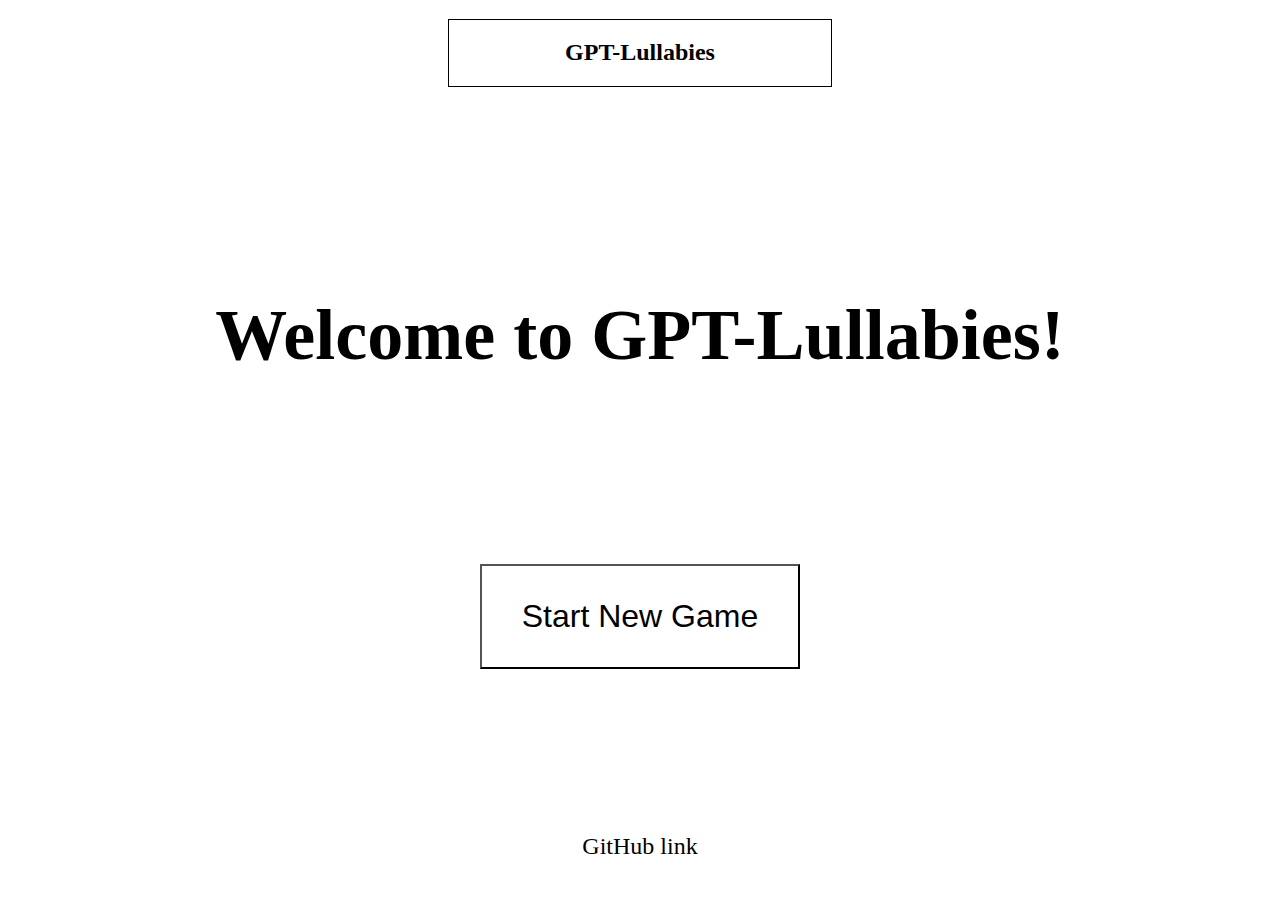
<file: index.html>
<!DOCTYPE html>
<html lang="en">
<head>
  <meta charset="UTF-8">
  <meta http-equiv="X-UA-Compatible" content="IE=edge">
  <meta name="viewport" content="width=device-width, initial-scale=1.0">
  <link rel="stylesheet" href="./css/home.css">
    <title>GPT-Lullabies</title>
    <script type="text/javascript" src="./js/declare_data.js" async></script>
    <script type="text/javascript" src="./js/main.js" async></script>
</head>
<body class="home-page">
  <div class="container">
    <header class="header">
      <h2 class="header__title">GPT-Lullabies</h2>
    </header>
    <main class="main">
      <h2 class="main__title">Welcome to GPT-Lullabies!</h2>
      <button onclick="location.href = './home.html';" class="main__button">Start New Game</button>
    </main>
    <footer class="footer">
      <a class="footer__link" href="https://github.com/chingu-voyages/v43-tier1-team-04">GitHub link</a>
    </footer>
  </div>
</body>
</html>
</file>
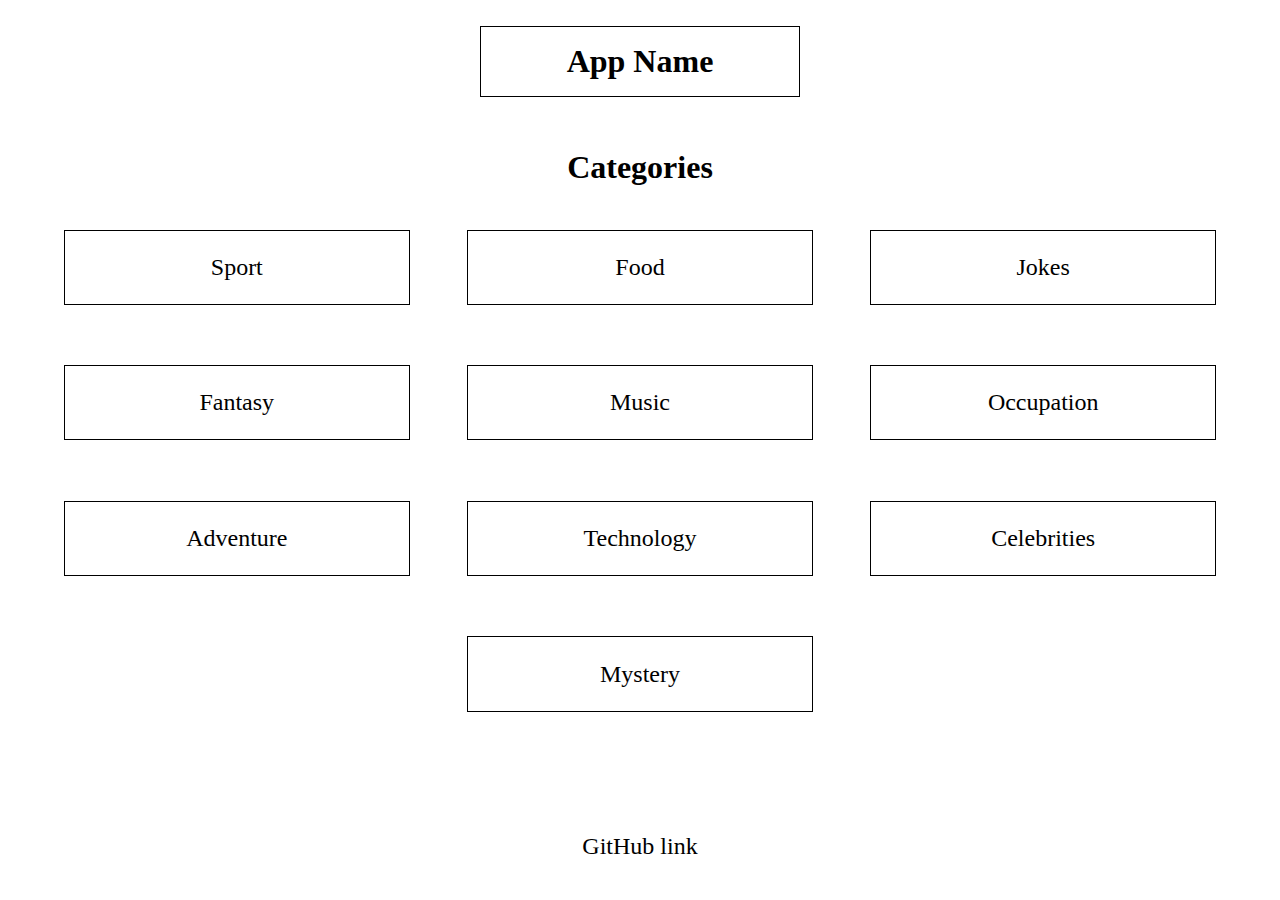
<file: h.html>
<!DOCTYPE html>
<html lang="en">
<head>
    <meta charset="UTF-8">
    <meta http-equiv="X-UA-Compatible" content="IE=edge">
    <meta name="viewport" content="width=device-width, initial-scale=1.0">
    <link rel="stylesheet" href="./css/style.css">
    <title>App name</title>
    <script type="text/javascript" src="./js/declare_data.js" async></script>
    <script type="text/javascript" src="./js/main.js" async></script>
</head>
<body class="home-page">
    <div class="container">
        <header class="header">
            <h1 class="header__title">App Name</h1>
        </header>
        <main class="main">
            <header class="main-header">
                <h2 class="main-header__title">Categories</h2>
            </header>
            <section class="main-content">
                <div class="main-content__section-block">Sport</div>
                <div class="main-content__section-block">Food</div>
                <div class="main-content__section-block">Jokes</div>
                <div class="main-content__section-block">Fantasy</div>
                <div class="main-content__section-block">Music</div>
                <div class="main-content__section-block">Occupation</div>
                <div class="main-content__section-block">Adventure</div>
                <div class="main-content__section-block">Technology</div>
                <div class="main-content__section-block">Celebrities</div>
                <div class="main-content__section-block">Mystery</div>
            </section>
        </main>
        <footer class="footer">
            <a class="footer__link" href="https://github.com/chingu-voyages/v43-tier1-team-04">GitHub link</a>
        </footer>
    </div>
</body>
</html>
</file>
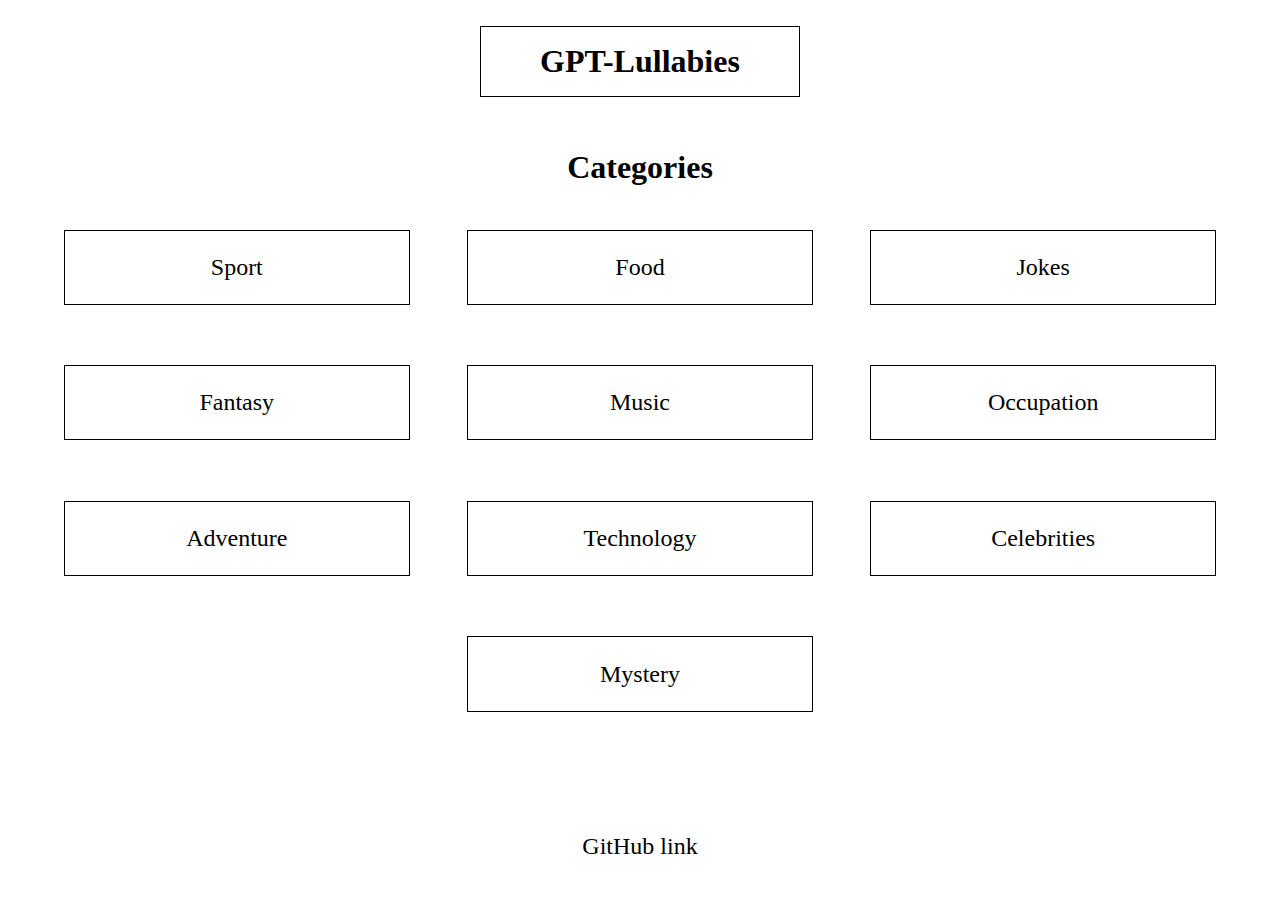
<file: home.html>
<!DOCTYPE html>
<html lang="en">
<head>
    <meta charset="UTF-8">
    <meta http-equiv="X-UA-Compatible" content="IE=edge">
    <meta name="viewport" content="width=device-width, initial-scale=1.0">
    <link rel="stylesheet" href="./css/style.css">
    <title>GPT-Lullabies</title>
    <script type="text/javascript" src="./js/declare_data.js" async></script>
    <script type="text/javascript" src="./js/main.js" async></script>
</head>
<body onload=categoryClick() class="home-page">
    <div class="container">
        <header class="header">
            <h1 class="header__title">GPT-Lullabies</h1>
        </header>
        <main class="main">
            <header class="main-header">
                <h2 class="main-header__title">Categories</h2>
            </header>
            <section class="main-content">
                <div class="main-content__section-block" id="Sport-category">Sport</div>
                <div class="main-content__section-block" id="Food-category">Food</div>
                <div class="main-content__section-block" id="Jokes-category">Jokes</div>
                <div class="main-content__section-block" id="Fantasy-category">Fantasy</div>
                <div class="main-content__section-block" id="Music-category">Music</div>
                <div class="main-content__section-block" id="Occupation-category">Occupation</div>
                <div class="main-content__section-block" id="Adventure-category">Adventure</div>
                <div class="main-content__section-block" id="Technology-category">Technology</div>
                <div class="main-content__section-block" id="Celebrities-category">Celebrities</div>
                <div class="main-content__section-block" id="Mystery-category">Mystery</div>
            </section>
        </main>
        <footer class="footer">
            <a class="footer__link" href="https://github.com/chingu-voyages/v43-tier1-team-04">GitHub link</a>
        </footer>
    </div>
</body>
</html>
</file>
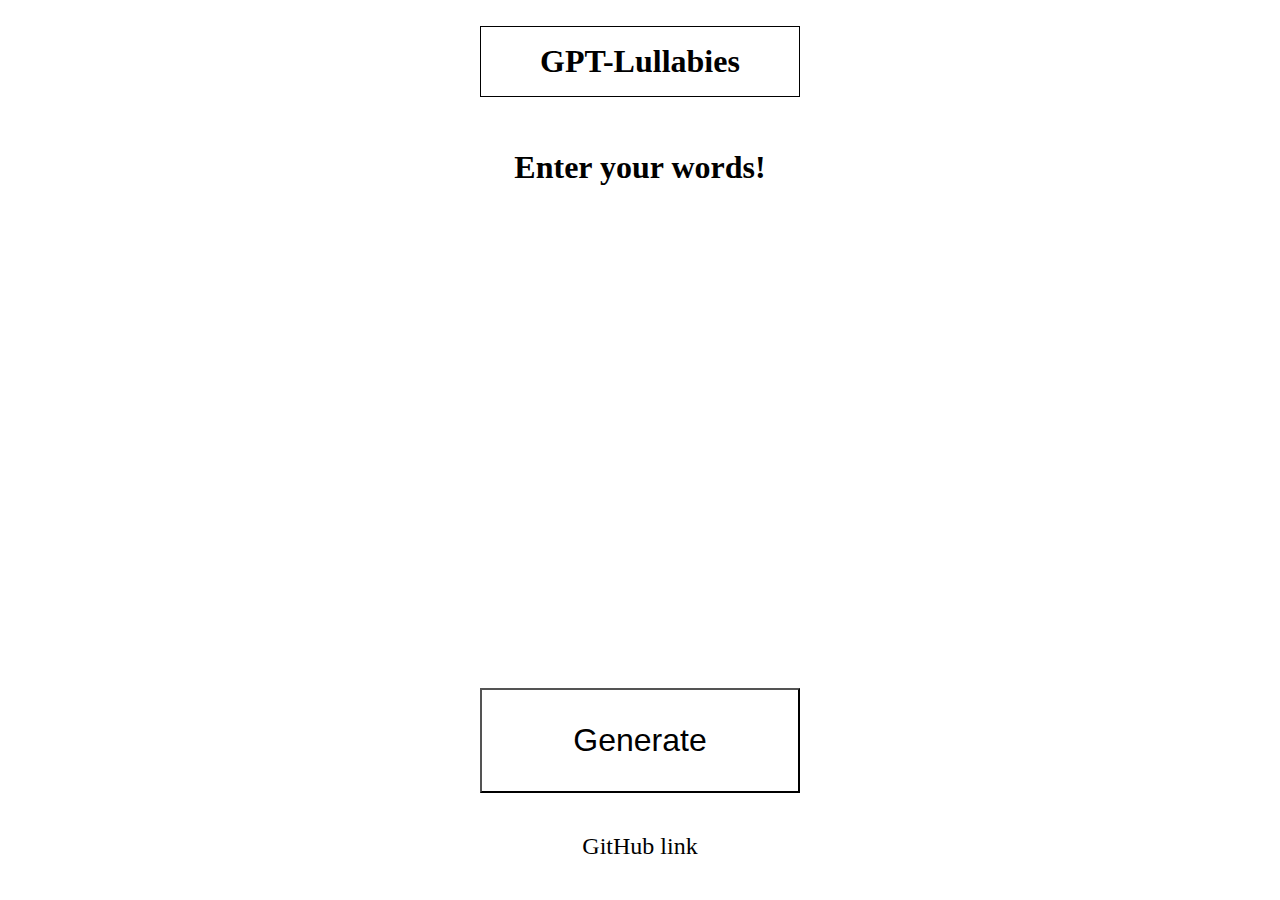
<file: input_words.html>
<!DOCTYPE html>
<html lang="en">
<head>
    <meta charset="UTF-8">
    <meta http-equiv="X-UA-Compatible" content="IE=edge">
    <meta name="viewport" content="width=device-width, initial-scale=1.0">
    <link rel="stylesheet" href="./css/input.css">
    <title>GPT-Lullabies</title>
    <script type="text/javascript" src="./js/declare_data.js"></script>
    <script type="text/javascript" src="./js/main.js"></script>

</head>
<body onload= setInputWordsPage() class="input-page">
    <div class="container">
        <header class="header">
            <h1 class="header__title">GPT-Lullabies</h1>
        </header>
        <main class="main">
            <header class="main-header">
                <h2 class="main-header__title">Enter your words!</h2>
            </header>
            <form class="main-content" id="input_words"></form>
            <button class="main__button" onclick="generateStory()">Generate</button>
        </main>
        <footer class="footer">
            <a class="footer__link" href="https://github.com/chingu-voyages/v43-tier1-team-04">GitHub link</a>
        </footer>
    </div>
</body>
</html>
</file>
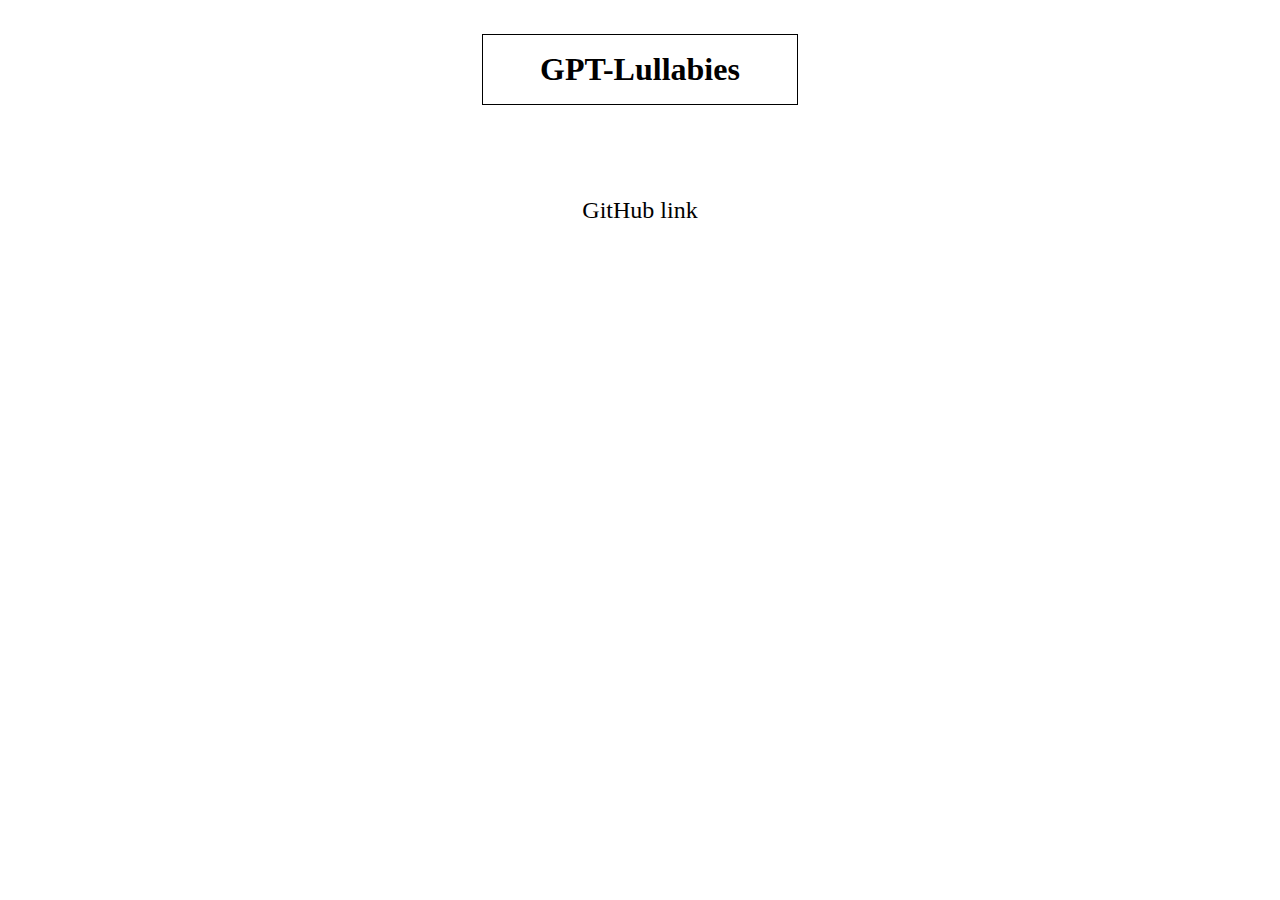
<file: result.html>
<!DOCTYPE html>
<html lang="en">
<head>
    <meta charset="UTF-8">
    <meta http-equiv="X-UA-Compatible" content="IE=edge">
    <meta name="viewport" content="width=device-width, initial-scale=1.0">
    <link rel="stylesheet" href="./css/input.css">
    <title>GPT-Lullabies</title>
    <script type="text/javascript" src="./js/declare_data.js"></script>
    <script type="text/javascript" src="./js/main.js"></script>

</head>
<body onload=renderStory() class="result-page">
    <div class="container">
        <header class="header">
            <h1 class="header__title">GPT-Lullabies</h1>
        </header>
        <main class="main">
            <header class="main-header">
                <h2 class="main-header__title" id="resulting_story">Enter your words!</h2>
            </header>
        </main>
        <footer class="footer">
            <a class="footer__link" href="https://github.com/chingu-voyages/v43-tier1-team-04">GitHub link</a>
        </footer>
    </div>
</body>
</html>
</file>
<file: css/home.css>
* {
  box-sizing: border-box;
}

.home-page,
html {
  height: 100%;
  width: 100%;
  margin: 0;
}

.container {
  min-height: 100%;
  display: flex;
  flex-direction: column;
}

.header {
  display: flex;
  justify-content: center;
}

.header__title {
  width: 50%;
  margin: 0.5em;
  padding: 0.5em 1em;
  border: 1px solid #000000;
  text-align: center;
}

.main {
  display: flex;
  flex-direction: column;
  justify-content: space-evenly;
  align-items: center;
  flex: 1 1 auto;
}

.main__title {
  margin: 5%;
  font-size: 2.5em;
  text-align: center;
}

.main__button {
  width: 50%;
  padding: 1em;
  font-size: 2em;
  background-color: #ffffff;
}

.footer {
  padding: 2.5em;
  text-align: center;
}

.footer__link {
  font-size: 1.5em;
  text-decoration: none;
  color: #000000;
}

.footer__link:visited {
  color: #000000;
}

@media (min-width: 800px) {
  .header__title {
    width: 30%;
    margin: 0.8em;
    padding: 0.8em 1em;
  }
  .main__title {
    font-size: 3.5em;
  }

  .main__button {
    width: 30%;
  }
}

@media (min-width: 1200px) {
  .main__title {
    font-size: 4.5em;
  }

  .main__button {
    width: 25%;
  }
}
</file>
<file: css/style.css>
/* Home page*/
* {
  box-sizing: border-box;
}

.home-page,
html {
  height: 100%;
  width: 100%;
  margin: 0;
}

.container {
  min-height: 100%;
  display: flex;
  flex-direction: column;
}

.header {
  display: flex;
  justify-content: center;
}

.header__title {
  width: 50%;
  margin: 0.5em;
  padding: 0.5em 1em;
  border: 1px solid #000000;
  text-align: center;
}

.main {
  display: flex;
  flex-direction: column;
  flex: 1 1 auto;
}

.main-header {
  max-height: 20%;
}

.main-header__title {
  font-size: 2em;
  text-align: center;
}

.main-content {
  margin: 5% 10%;
  flex: 1 1 auto;
  display: grid;
  justify-items: stretch;
}

.main-content__section-block {
  border: 1px solid #000000;
  margin: 5% 0;
  padding: 0.5em 1em;
  font-size: 1.5em;
  display: flex;
  justify-content: center;
  align-items: center;
}

.footer {
  padding: 2.5em;
  text-align: center;
}

.footer__link {
  font-size: 1.5em;
  text-decoration: none;
  color: #000000;
}

.footer__link:visited {
  color: #000000;
}

@media (min-width: 800px) {
  .header__title {
    width: 25%;
    margin: 0.8em;
  }

  .main-content {
    margin: 0 5% 5%;
    gap: 5%;
    grid-template: repeat(4, 1fr) / repeat(3, 1fr);
  }

  .main-content__section-block:last-child {
    grid-column-start: 2;
  }
}

@media (min-width: 450px) and (max-width: 799px) {
  .main-content {
    grid-template: repeat(5, 1fr) / repeat(2, 1fr);
    justify-content: center;
  }

  .main-content__section-block {
    margin: 0;
  }

  .main-content__section-block:last-child {
    grid-column-start: 2;
  }

  .main-content {
    margin: 5%;
    gap: 5%;
  }
}
</file>
<file: css/input.css>
/* Input Words page*/
* {
  box-sizing: border-box;
}

.input-page,
html {
  height: 100%;
  width: 100%;
  margin: 0;
}

.container {
  min-height: 100%;
  display: flex;
  flex-direction: column;
}

.header {
  display: flex;
  justify-content: center;
}

.header__title {
  width: 50%;
  margin: 0.5em;
  padding: 0.5em 1em;
  border: 1px solid #000000;
  text-align: center;
}

.main {
  display: flex;
  flex-direction: column;
  flex: 1 1 auto;
  justify-content: space-evenly;
  align-items: center;
}

.main-header {
  max-height: 20%;
}

.main-header__title {
  font-size: 2em;
  text-align: center;
}

.main-content {
  margin: 5% 10% 1%;
  flex: 1 1 auto;
  display: grid;
  justify-items: stretch;
  margin-bottom: 13%;
}

.main-content__section-block {
  border: 1px solid #000000;
  margin: 5% 0 1%;
  padding: 0.5em 1em;
  font-size: 1.5em;
  display: flex;
  justify-content: center;
  align-items: center;
}

.main__button {
  width: 50%;
  padding: 1em;
  font-size: 2em;
  background-color: #ffffff;
}

.footer {
  padding: 2.5em;
  text-align: center;
}

.footer__link {
  font-size: 1.5em;
  text-decoration: none;
  color: #000000;
}

.footer__link:visited {
  color: #000000;
}

@media (min-width: 800px) {
  .header__title {
    width: 25%;
    margin: 0.8em;
  }

  .main-content {
    margin: 0 5% 1%;
    gap: 5%;
    grid-template: repeat(4, 1fr) / repeat(3, 1fr);
    margin-bottom: 13%;
  }

  .main__button {
    width: 30%;
  }
}

@media (min-width: 1200px) {
  .main__button {
    width: 25%;
  }
}

@media (min-width: 450px) and (max-width: 799px) {
  .main-content {
    grid-template: repeat(5, 1fr) / repeat(2, 1fr);
    justify-content: center;
    margin-bottom: 13%;
  }

  .main-content__section-block {
    margin: 0;
  }

  .main-content {
    margin: 5%;
    gap: 5%;
    margin-bottom: 13%;
  }

  .main__button {
    width: 25%;
  }
}
</file>
